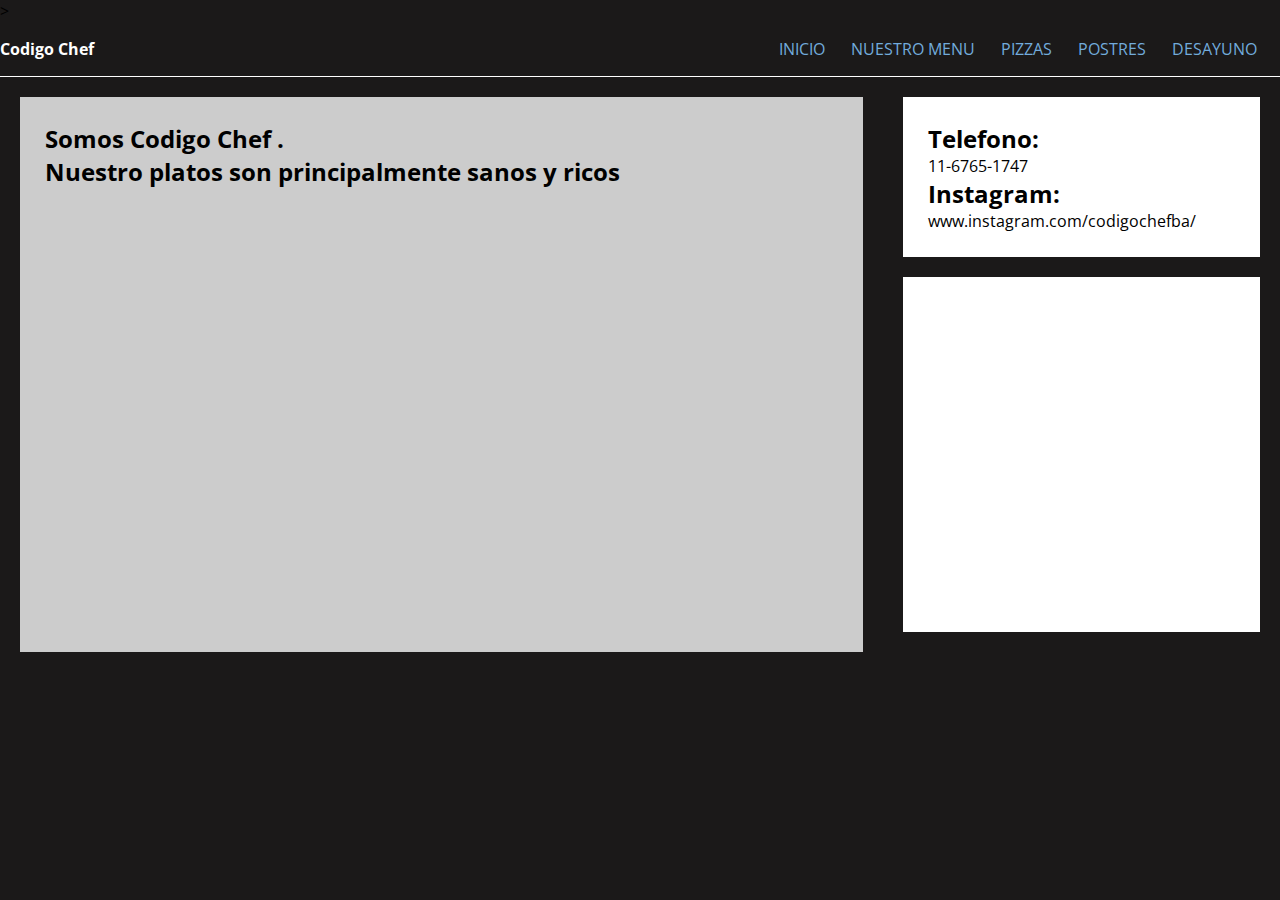
<file: index.html>
<!DOCTYPE html>
<html lang="en">
<head>
    <meta charset="UTF-8">
    <meta http-equiv="X-UA-Compatible" content="IE=edge">
    <meta name="viewport" content="width=device-width, initial-scale=1.0">
    <title>Codigo Chef</title>
    <link rel="stylesheet" type="text/css" href="style.css">
    >
</head>
<body>

  <nav class="menu">
    <label class="logo">Codigo Chef</label>
    <ul class="menu_items">
        <li class="active"><a href="index.html">Inicio</a></li>
        <li><a href="menu.html">Nuestro Menu</a></li>
        <li><a href="pizzas.html">Pizzas</a></li>
        <li><a href="postres.html">Postres</a></li>
        <li><a href="desayuno.html">Desayuno</a></li>
    </ul>
    </nav>
 <!--<span class="material-symbols-outlined">
        menu
        </span>

        -->   

    <section class="home">
            <div class="in-flex">

            <h2> Somos Codigo Chef . <br>
                 Nuestro platos son principalmente sanos y ricos</h2>
             
            </div>
            <div class="in-flex">
                <div>
                   <h2>Telefono:</h2> <p>11-6765-1747</p>
                
                   <h2>Instagram:</h2> <p>www.instagram.com/codigochefba/</p></div>
                <div>
                    <iframe class="mapa" src="https://www.google.com/maps/embed?pb=!1m14!1m8!1m3!1d820.8555801136445!2d-58.40925336441804!3d-34.61876651444755!3m2!1i1024!2i768!4f13.1!3m3!1m2!1s0x95bccafba5859dd3%3A0xe6fcbea59f351855!2sGral.%20Urquiza%20696%2C%20C1221ADD%20CABA!5e0!3m2!1ses-419!2sar!4v1663648474890!5m2!1ses-419!2sar" width="400" height="300" style="border:0;" allowfullscreen="" loading="lazy" referrerpolicy="no-referrer-when-downgrade"></iframe>

                </div>
            </div>
    </section>

    
</body>
</html>
</file>
<file: style.css>
@import url('https://fonts.googleapis.com/css2?family=Open+Sans&display=swap');

*{
    padding: 0px;
    margin: 0px;
    box-sizing: border-box;
    font-family: 'Open Sans', sans-serif;
    outline: 0;
}


body {
    background-color: #1b1919;
}

.menu {
    color: #FFFFFF;
    height: 55px;
    width: 100vw;
    display: flex;
    justify-content: space-between;
    align-items: center;
    border-bottom: 1px solid white;
    box-shadow: 2px 0 5px rgba(0,0,0,0);          
}

.logo {
    color: #fff;
    font-size: 1rem;
    padding: 2 11px;
    font-weight: bold;
}

.menu_items {
    display: flex;
    list-style: none;
    margin-right: 10px;
}

.menu_items li {
    border-radius: 3px;
    margin: 0 5px;
}

.menu_items li a {
    padding: 6px 8px;
    text-decoration: none;
    font-size: 1rem;
    display: block;
    text-transform: uppercase;
    color: #72abdc;
}

.menu_items li:hover li.active {
    background-color: rgb(73, 67, 67);
    transition: .4s;
}

.material-symbols-outlined {
    margin-right: 30px;
    font-size: 25px;
    color: #fff;
    cursor: pointer;
    display: none;
}

ul.show {
    top:65px
}


.home {display: flex;
        flex-wrap: wrap;}

.in-flex{
    flex: 1;
    min-width: 250px
}



.in-flex:first-child {
     flex: 2;
     padding: 25px;
     background-color: #CCCCCC;
     margin: 20px;
     margin-bottom: 0px;
}

.in-flex div {
    padding: 25px;
    background-color: #fff;
    margin: 20px;
    
}

.mapa {

    max-width: min-content;
}


/**@media screen and (max-width:952px){
    .logo {
        font-size: 30px;
        padding-left: 35px;
    }
    .menu_items li a {
        font-size: 16px;
    }
}

@media screen and (max-width:858px){
    .menu {
        height: 65px;
    }
    .btn_menu {
        display: inline-flex;
    }
    .menu_items{
        position: fixed;
        width: 100vw;
        height: calc(100%-65px);
        background: #414141  ;
        top: -100vh;
        text-align: center;
        transition: all .4s;
        flex-direction: column;
    }
    .menu_items li {
         margin: 30px 0 0 0;
         line-height: 30px;
    }
    .menu_items li:hover {
        background: none;
    }
    .menu_items li a {
        font-size: 20px;
        color: #72abdc;
        font-weight: bold;
    }

    .menu_items li a:hover {
        color: #dc727e;
    }
    .logo {
        font-size: 25px;
        padding-left: 35px ;
    }
} **/

.img {    align-content: center;
    text-align: center;
    align-items: center;}

img {
    max-width: 90%;
    max-height: 70%;
}
</file>
